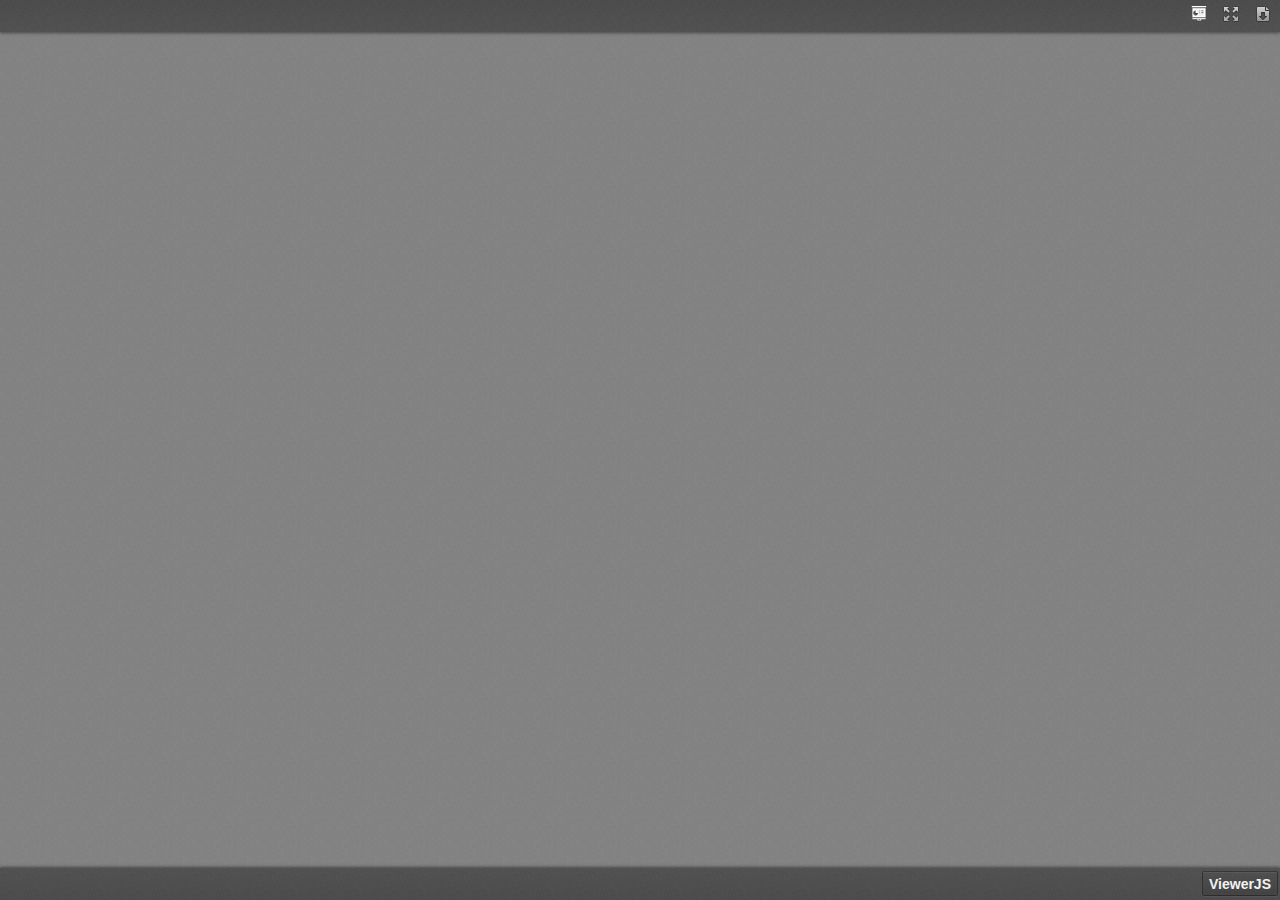
<file: js/ViewerJS/index.html>
<!DOCTYPE html>
<html dir="ltr" lang="en-US">
    <head>
        <meta http-equiv="Content-Type" content="text/html; charset=utf-8"/>

<!--
This is a generated file. DO NOT EDIT.

Copyright (C) 2012-2015 KO GmbH <copyright@kogmbh.com>

@licstart
This file is the compiled version of the ViewerJS module.

ViewerJS is free software: you can redistribute it and/or modify it
under the terms of the GNU Affero General Public License (GNU AGPL)
as published by the Free Software Foundation, either version 3 of
the License, or (at your option) any later version.

ViewerJS is distributed in the hope that it will be useful, but
WITHOUT ANY WARRANTY; without even the implied warranty of
MERCHANTABILITY or FITNESS FOR A PARTICULAR PURPOSE.  See the
GNU Affero General Public License for more details.

You should have received a copy of the GNU Affero General Public License
along with ViewerJS.  If not, see <http://www.gnu.org/licenses/>.
@licend

@source: http://viewerjs.org/
@source: http://github.com/kogmbh/ViewerJS
-->

        <title>ViewerJS</title>
        <!-- If you want to use custom CSS (@font-face rules, for example) you should uncomment
             the following reference and use a local.css file for that. See the example.local.css
             file for a sample.
        <link rel="stylesheet" type="text/css" href="local.css" media="screen"/>
        -->
        <meta name="viewport" content="width=device-width, initial-scale=1.0, user-scalable=no, minimum-scale=1.0, maximum-scale=1.0"/>
                <script type="text/javascript">
            ////<![CDATA[
var ODFViewerPlugin_css="@namespace cursor url(urn:webodf:names:cursor);.caret {opacity: 0 !important;}";function ODFViewerPlugin(){function b(b){var a=document.createElement("script");a.async=!1;a.src="./webodf.js";a.type="text/javascript";a.onload=function(){runtime.loadClass("gui.HyperlinkClickHandler");runtime.loadClass("odf.OdfCanvas");runtime.loadClass("ops.Session");runtime.loadClass("gui.CaretManager");runtime.loadClass("gui.HyperlinkTooltipView");runtime.loadClass("gui.SessionController");runtime.loadClass("gui.SvgSelectionView");runtime.loadClass("gui.SelectionViewManager");runtime.loadClass("gui.ShadowCursor");
runtime.loadClass("gui.SessionView");b()};document.head.appendChild(a);a=document.createElementNS(document.head.namespaceURI,"style");a.setAttribute("media","screen, print, handheld, projection");a.setAttribute("type","text/css");a.appendChild(document.createTextNode(ODFViewerPlugin_css));document.head.appendChild(a)}var r=this,f=null,x=null,s=null,k=null;this.initialize=function(q,a){b(function(){var e,c,b,q,l,z,u,v;x=document.getElementById("canvas");f=new odf.OdfCanvas(x);f.load(a);f.addListener("statereadychange",
function(){s=f.odfContainer().rootElement;k=f.odfContainer().getDocumentType(s);if("text"===k){f.enableAnnotations(!0,!1);e=new ops.Session(f);b=e.getOdtDocument();q=new gui.ShadowCursor(b);c=new gui.SessionController(e,"localuser",q,{});v=c.getEventManager();z=new gui.CaretManager(c,f.getViewport());l=new gui.SelectionViewManager(gui.SvgSelectionView);new gui.SessionView({caretAvatarsInitiallyVisible:!1},"localuser",e,c.getSessionConstraints(),z,l);l.registerCursor(q);u=new gui.HyperlinkTooltipView(f,
c.getHyperlinkClickHandler().getModifier);v.subscribe("mousemove",u.showTooltip);v.subscribe("mouseout",u.hideTooltip);var a=new ops.OpAddMember;a.init({memberid:"localuser",setProperties:{fillName:runtime.tr("Unknown Author"),color:"blue"}});e.enqueue([a]);c.insertLocalCursor()}r.onLoad()})})};this.isSlideshow=function(){return"presentation"===k};this.onLoad=function(){};this.fitToWidth=function(b){f.fitToWidth(b)};this.fitToHeight=function(b){f.fitToHeight(b)};this.fitToPage=function(b,a){f.fitToContainingElement(b,
a)};this.fitSmart=function(b){f.fitSmart(b)};this.getZoomLevel=function(){return f.getZoomLevel()};this.setZoomLevel=function(b){f.setZoomLevel(b)};this.getPages=function(){var b=Array.prototype.slice.call(s.getElementsByTagNameNS("urn:oasis:names:tc:opendocument:xmlns:drawing:1.0","page")),a=[],e,c;for(e=0;e<b.length;e+=1)c=[b[e].getAttribute("draw:name"),b[e]],a.push(c);return a};this.showPage=function(b){f.showPage(b)};this.getPluginName=function(){return"WebODF"};this.getPluginVersion=function(){return"undefined"!==
String(typeof webodf)?webodf.Version:"Unknown"};this.getPluginURL=function(){return"http://webodf.org"}};var PDFViewerPlugin_css=".page {margin: 7px auto 7px auto;position: relative;overflow: hidden;background-clip: content-box;background-color: white;box-shadow:         0px 0px 7px rgba(0, 0, 0, 0.75);-webkit-box-shadow: 0px 0px 7px rgba(0, 0, 0, 0.75);-moz-box-shadow:    0px 0px 7px rgba(0, 0, 0, 0.75);-ms-box-shadow:    0px 0px 7px rgba(0, 0, 0, 0.75);-o-box-shadow:    0px 0px 7px rgba(0, 0, 0, 0.75);}.textLayer {position: absolute;left: 0;top: 0;right: 0;bottom: 0;color: #000;font-family: sans-serif;overflow: hidden;}.textLayer > div {color: transparent;position: absolute;line-height: 1;white-space: pre;cursor: text;}::selection { background:rgba(0,0,255,0.3); }::-moz-selection { background:rgba(0,0,255,0.3); }";function PDFViewerPlugin(){function b(d,a){var b=document.createElement("script");b.async=!1;b.src=d;b.type="text/javascript";b.onload=a||b.onload;document.getElementsByTagName("head")[0].appendChild(b)}function r(d){var a;b("./compatibility.js",function(){b("./pdf.js");b("./ui_utils.js");b("./text_layer_builder.js");b("./pdfjsversion.js",d)});a=document.createElementNS(document.head.namespaceURI,"style");a.setAttribute("media","screen, print, handheld, projection");a.setAttribute("type","text/css");
a.appendChild(document.createTextNode(PDFViewerPlugin_css));document.head.appendChild(a)}function f(d){if("none"===d.style.display)return!1;var a=u.scrollTop,b=a+u.clientHeight,c=d.offsetTop;d=c+d.clientHeight;return c>=a&&c<b||d>=a&&d<b||c<a&&d>=b}function x(d,a,b){var e=c[d.pageIndex],f=e.getElementsByTagName("canvas")[0],h=e.getElementsByTagName("div")[0],k="scale("+g+", "+g+")";e.style.width=a+"px";e.style.height=b+"px";f.width=a;f.height=b;h.style.width=a+"px";h.style.height=b+"px";CustomStyle.setProp("transform",
h,k);CustomStyle.setProp("transformOrigin",h,"0% 0%");t[d.pageIndex]=t[d.pageIndex]===l.RUNNING?l.RUNNINGOUTDATED:l.BLANK}function s(d){var a,b;t[d.pageIndex]===l.BLANK&&(t[d.pageIndex]=l.RUNNING,a=c[d.pageIndex],b=B[d.pageIndex],a=a.getElementsByTagName("canvas")[0],d.render({canvasContext:a.getContext("2d"),textLayer:b,viewport:d.getViewport(g)}).promise.then(function(){t[d.pageIndex]===l.RUNNINGOUTDATED?(t[d.pageIndex]=l.BLANK,s(d)):t[d.pageIndex]=l.FINISHED}))}function k(){var d=!a.isSlideshow();
c.forEach(function(a){d&&(a.style.display="block");u.appendChild(a)});a.showPage(1);a.onLoad()}function q(d){var a,b,f,m,h,n;a=d.pageIndex+1;n=d.getViewport(g);h=document.createElement("div");h.id="pageContainer"+a;h.className="page";h.style.display="none";m=document.createElement("canvas");m.id="canvas"+a;b=document.createElement("div");b.className="textLayer";b.id="textLayer"+a;h.appendChild(m);h.appendChild(b);e[d.pageIndex]=d;c[d.pageIndex]=h;t[d.pageIndex]=l.BLANK;x(d,n.width,n.height);y<n.width&&
(y=n.width);w<n.height&&(w=n.height);n.width<n.height&&(p=!1);f=new TextLayerBuilder({textLayerDiv:b,viewport:n,pageIndex:a-1});d.getTextContent().then(function(a){f.setTextContent(a);f.render(z)});B[d.pageIndex]=f;E+=1;E===v.numPages&&k()}var a=this,e=[],c=[],B=[],t=[],l={BLANK:0,RUNNING:1,FINISHED:2,RUNNINGOUTDATED:3},z=200,u=null,v=null,p=!0,g=1,A=1,y=0,w=0,E=0;this.initialize=function(a,b){var c;r(function(){PDFJS.workerSrc="./pdf.worker.js";PDFJS.getDocument(b).then(function(b){v=b;u=a;for(c=
0;c<v.numPages;c+=1)v.getPage(c+1).then(q)})})};this.isSlideshow=function(){return p};this.onLoad=function(){};this.getPages=function(){return c};this.fitToWidth=function(d){y!==d&&(d/=y,a.setZoomLevel(d))};this.fitToHeight=function(d){w!==d&&(d/=w,a.setZoomLevel(d))};this.fitToPage=function(d,b){var c=d/y;b/w<c&&(c=b/w);a.setZoomLevel(c)};this.fitSmart=function(d,b){var c=d/y;b&&b/w<c&&(c=b/w);c=Math.min(1,c);a.setZoomLevel(c)};this.setZoomLevel=function(a){var b;if(g!==a)for(g=a,a=0;a<e.length;a+=
1)b=e[a].getViewport(g),x(e[a],b.width,b.height)};this.getZoomLevel=function(){return g};this.onScroll=function(){var a;for(a=0;a<c.length;a+=1)f(c[a])&&s(e[a])};this.getPageInView=function(){var b;if(a.isSlideshow())return A;for(b=0;b<c.length;b+=1)if(f(c[b]))return b+1};this.showPage=function(b){a.isSlideshow()?(c[A-1].style.display="none",A=b,s(e[b-1]),c[b-1].style.display="block"):(b=c[b-1],b.parentNode.scrollTop=b.offsetTop)};this.getPluginName=function(){return"PDF.js"};this.getPluginVersion=
function(){return"undefined"!==String(typeof pdfjs_version)?pdfjs_version:"From Source"};this.getPluginURL=function(){return"https://github.com/mozilla/pdf.js/"}};var ViewerJS_version="0.5.8";var viewer_css="* {padding: 0;margin: 0;}html > body {font-family: sans-serif;overflow: hidden;}.titlebar > span,.toolbarLabel,input,button,select {font: message-box;}#titlebar {position: absolute;z-index: 2;top: 0px;left: 0px;height: 32px;width: 100%;overflow: hidden;-webkit-box-shadow: 0px 1px 3px rgba(50, 50, 50, 0.75);-moz-box-shadow:    0px 1px 3px rgba(50, 50, 50, 0.75);box-shadow:         0px 1px 3px rgba(50, 50, 50, 0.75);background-image: url(images/texture.png), linear-gradient(rgba(69, 69, 69, .95), rgba(82, 82, 82, .99));background-image: url(images/texture.png), -webkit-linear-gradient(rgba(69, 69, 69, .95), rgba(82, 82, 82, .99));background-image: url(images/texture.png), -moz-linear-gradient(rgba(69, 69, 69, .95), rgba(82, 82, 82, .99));background-image: url(images/texture.png), -ms-linear-gradient(rgba(69, 69, 69, .95), rgba(82, 82, 82, .99));background-image: url(images/texture.png), -o-linear-gradient(rgba(69, 69, 69, .95), rgba(82, 82, 82, .99));}#titlebar a, #aboutDialog a, #titlebar a:visited, #aboutDialog a:visited {color: #ccc;}#documentName {margin-right: 10px;margin-left: 10px;margin-top: 8px;color: #F2F2F2;line-height: 14px;font-family: sans-serif;}#documentName {font-size: 14px;}#toolbarContainer {position: absolute;z-index: 2;bottom: 0px;left: 0px;height: 32px;width: 100%;overflow: hidden;-webkit-box-shadow: 0px -1px 3px rgba(50, 50, 50, 0.75);-moz-box-shadow:    0px -1px 3px rgba(50, 50, 50, 0.75);box-shadow:         0px -1px 3px rgba(50, 50, 50, 0.75);background-image: url(images/texture.png), linear-gradient(rgba(82, 82, 82, .99), rgba(69, 69, 69, .95));background-image: url(images/texture.png), -webkit-linear-gradient(rgba(82, 82, 82, .99), rgba(69, 69, 69, .95));background-image: url(images/texture.png), -moz-linear-gradient(rgba(82, 82, 82, .99), rgba(69, 69, 69, .95));background-image: url(images/texture.png), -ms-linear-gradient(rgba(82, 82, 82, .99), rgba(69, 69, 69, .95));background-image: url(images/texture.png), -o-linear-gradient(rgba(82, 82, 82, .99), rgba(69, 69, 69, .95));}#toolbar {position: relative;}#toolbarMiddleContainer, #toolbarLeft {visibility: hidden;}html[dir='ltr'] #toolbarLeft {margin-left: -1px;}html[dir='rtl'] #toolbarRight,html[dir='rtl'] #titlebarRight {margin-left: -1px;}html[dir='ltr'] #toolbarLeft,html[dir='rtl'] #toolbarRight,html[dir='rtl'] #titlebarRight {position: absolute;top: 0;left: 0;}html[dir='rtl'] #toolbarLeft,html[dir='ltr'] #toolbarRight,html[dir='ltr'] #titlebarRight {position: absolute;top: 0;right: 0;}html[dir='ltr'] #toolbarLeft > *,html[dir='ltr'] #toolbarMiddle > *,html[dir='ltr'] #toolbarRight > *,html[dir='ltr'] #titlebarRight > * {float: left;}html[dir='rtl'] #toolbarLeft > *,html[dir='rtl'] #toolbarMiddle > *,html[dir='rtl'] #toolbarRight > *,html[dir='rtl'] #titlebarRight > * {float: right;}html[dir='ltr'] .outerCenter {float: right;position: relative;right: 50%;}html[dir='rtl'] .outerCenter {float: left;position: relative;left: 50%;}html[dir='ltr'] .innerCenter {float: right;position: relative;right: -50%;}html[dir='rtl'] .innerCenter {float: left;position: relative;left: -50%;}html[dir='ltr'] .splitToolbarButton {margin: 3px 2px 4px 0;display: inline-block;}html[dir='rtl'] .splitToolbarButton {margin: 3px 0 4px 2px;display: inline-block;}html[dir='ltr'] .splitToolbarButton > .toolbarButton {border-radius: 0;float: left;}html[dir='rtl'] .splitToolbarButton > .toolbarButton {border-radius: 0;float: right;}.splitToolbarButton.toggled .toolbarButton {margin: 0;}.toolbarButton {border: 0 none;background-color: rgba(0, 0, 0, 0);min-width: 32px;height: 25px;border-radius: 2px;background-image: none;}html[dir='ltr'] .toolbarButton,html[dir='ltr'] .dropdownToolbarButton {margin: 3px 2px 4px 0;}html[dir='rtl'] .toolbarButton,html[dir='rtl'] .dropdownToolbarButton {margin: 3px 0 4px 2px;}.toolbarButton:hover,.toolbarButton:focus,.dropdownToolbarButton {background-color: hsla(0,0%,0%,.12);background-image: linear-gradient(hsla(0,0%,100%,.05), hsla(0,0%,100%,0));background-image: -webkit-linear-gradient(hsla(0,0%,100%,.05), hsla(0,0%,100%,0));background-image: -moz-linear-gradient(hsla(0,0%,100%,.05), hsla(0,0%,100%,0));background-image: -ms-linear-gradient(hsla(0,0%,100%,.05), hsla(0,0%,100%,0));background-image: -o-linear-gradient(hsla(0,0%,100%,.05), hsla(0,0%,100%,0));background-clip: padding-box;border: 1px solid hsla(0,0%,0%,.35);border-color: hsla(0,0%,0%,.32) hsla(0,0%,0%,.38) hsla(0,0%,0%,.42);box-shadow: 0 1px 0 hsla(0,0%,100%,.05) inset,0 0 1px hsla(0,0%,100%,.15) inset,0 1px 0 hsla(0,0%,100%,.05);}.toolbarButton:hover:active,.dropdownToolbarButton:hover:active {background-color: hsla(0,0%,0%,.2);background-image: linear-gradient(hsla(0,0%,100%,.05), hsla(0,0%,100%,0));background-image: -webkit-linear-gradient(hsla(0,0%,100%,.05), hsla(0,0%,100%,0));background-image: -moz-linear-gradient(hsla(0,0%,100%,.05), hsla(0,0%,100%,0));background-image: -ms-linear-gradient(hsla(0,0%,100%,.05), hsla(0,0%,100%,0));background-image: -o-linear-gradient(hsla(0,0%,100%,.05), hsla(0,0%,100%,0));border-color: hsla(0,0%,0%,.35) hsla(0,0%,0%,.4) hsla(0,0%,0%,.45);box-shadow: 0 1px 1px hsla(0,0%,0%,.1) inset,0 0 1px hsla(0,0%,0%,.2) inset,0 1px 0 hsla(0,0%,100%,.05);}.splitToolbarButton:hover > .toolbarButton,.splitToolbarButton:focus > .toolbarButton,.splitToolbarButton.toggled > .toolbarButton,.toolbarButton.textButton {background-color: hsla(0,0%,0%,.12);background-image: -webkit-linear-gradient(hsla(0,0%,100%,.05), hsla(0,0%,100%,0));background-image: -moz-linear-gradient(hsla(0,0%,100%,.05), hsla(0,0%,100%,0));background-image: -ms-linear-gradient(hsla(0,0%,100%,.05), hsla(0,0%,100%,0));background-image: -o-linear-gradient(hsla(0,0%,100%,.05), hsla(0,0%,100%,0));background-image: linear-gradient(hsla(0,0%,100%,.05), hsla(0,0%,100%,0));background-clip: padding-box;border: 1px solid hsla(0,0%,0%,.35);border-color: hsla(0,0%,0%,.32) hsla(0,0%,0%,.38) hsla(0,0%,0%,.42);box-shadow: 0 1px 0 hsla(0,0%,100%,.05) inset,0 0 1px hsla(0,0%,100%,.15) inset,0 1px 0 hsla(0,0%,100%,.05);-webkit-transition-property: background-color, border-color, box-shadow;-webkit-transition-duration: 150ms;-webkit-transition-timing-function: ease;-moz-transition-property: background-color, border-color, box-shadow;-moz-transition-duration: 150ms;-moz-transition-timing-function: ease;-ms-transition-property: background-color, border-color, box-shadow;-ms-transition-duration: 150ms;-ms-transition-timing-function: ease;-o-transition-property: background-color, border-color, box-shadow;-o-transition-duration: 150ms;-o-transition-timing-function: ease;transition-property: background-color, border-color, box-shadow;transition-duration: 150ms;transition-timing-function: ease;}.splitToolbarButton > .toolbarButton:hover,.splitToolbarButton > .toolbarButton:focus,.dropdownToolbarButton:hover,.toolbarButton.textButton:hover,.toolbarButton.textButton:focus {background-color: hsla(0,0%,0%,.2);box-shadow: 0 1px 0 hsla(0,0%,100%,.05) inset,0 0 1px hsla(0,0%,100%,.15) inset,0 0 1px hsla(0,0%,0%,.05);z-index: 199;}.splitToolbarButton:hover > .toolbarButton,.splitToolbarButton:focus > .toolbarButton,.splitToolbarButton.toggled > .toolbarButton,.toolbarButton.textButton {background-color: hsla(0,0%,0%,.12);background-image: -webkit-linear-gradient(hsla(0,0%,100%,.05), hsla(0,0%,100%,0));background-image: -moz-linear-gradient(hsla(0,0%,100%,.05), hsla(0,0%,100%,0));background-image: -ms-linear-gradient(hsla(0,0%,100%,.05), hsla(0,0%,100%,0));background-image: -o-linear-gradient(hsla(0,0%,100%,.05), hsla(0,0%,100%,0));background-image: linear-gradient(hsla(0,0%,100%,.05), hsla(0,0%,100%,0));background-clip: padding-box;border: 1px solid hsla(0,0%,0%,.35);border-color: hsla(0,0%,0%,.32) hsla(0,0%,0%,.38) hsla(0,0%,0%,.42);box-shadow: 0 1px 0 hsla(0,0%,100%,.05) inset,0 0 1px hsla(0,0%,100%,.15) inset,0 1px 0 hsla(0,0%,100%,.05);-webkit-transition-property: background-color, border-color, box-shadow;-webkit-transition-duration: 150ms;-webkit-transition-timing-function: ease;-moz-transition-property: background-color, border-color, box-shadow;-moz-transition-duration: 150ms;-moz-transition-timing-function: ease;-ms-transition-property: background-color, border-color, box-shadow;-ms-transition-duration: 150ms;-ms-transition-timing-function: ease;-o-transition-property: background-color, border-color, box-shadow;-o-transition-duration: 150ms;-o-transition-timing-function: ease;transition-property: background-color, border-color, box-shadow;transition-duration: 150ms;transition-timing-function: ease;}.splitToolbarButton > .toolbarButton:hover,.splitToolbarButton > .toolbarButton:focus,.dropdownToolbarButton:hover,.toolbarButton.textButton:hover,.toolbarButton.textButton:focus {background-color: hsla(0,0%,0%,.2);box-shadow: 0 1px 0 hsla(0,0%,100%,.05) inset,0 0 1px hsla(0,0%,100%,.15) inset,0 0 1px hsla(0,0%,0%,.05);z-index: 199;}.dropdownToolbarButton {border: 1px solid #333 !important;}.toolbarButton,.dropdownToolbarButton {min-width: 16px;padding: 2px 6px 2px;border: 1px solid transparent;border-radius: 2px;color: hsl(0,0%,95%);font-size: 12px;line-height: 14px;-webkit-user-select:none;-moz-user-select:none;-ms-user-select:none;cursor: default;-webkit-transition-property: background-color, border-color, box-shadow;-webkit-transition-duration: 150ms;-webkit-transition-timing-function: ease;-moz-transition-property: background-color, border-color, box-shadow;-moz-transition-duration: 150ms;-moz-transition-timing-function: ease;-ms-transition-property: background-color, border-color, box-shadow;-ms-transition-duration: 150ms;-ms-transition-timing-function: ease;-o-transition-property: background-color, border-color, box-shadow;-o-transition-duration: 150ms;-o-transition-timing-function: ease;transition-property: background-color, border-color, box-shadow;transition-duration: 150ms;transition-timing-function: ease;}html[dir='ltr'] .toolbarButton,html[dir='ltr'] .dropdownToolbarButton {margin: 3px 2px 4px 0;}html[dir='rtl'] .toolbarButton,html[dir='rtl'] .dropdownToolbarButton {margin: 3px 0 4px 2px;}.splitToolbarButton:hover > .splitToolbarButtonSeparator,.splitToolbarButton.toggled > .splitToolbarButtonSeparator {padding: 12px 0;margin: 0;box-shadow: 0 0 0 1px hsla(0,0%,100%,.03);-webkit-transition-property: padding;-webkit-transition-duration: 10ms;-webkit-transition-timing-function: ease;-moz-transition-property: padding;-moz-transition-duration: 10ms;-moz-transition-timing-function: ease;-ms-transition-property: padding;-ms-transition-duration: 10ms;-ms-transition-timing-function: ease;-o-transition-property: padding;-o-transition-duration: 10ms;-o-transition-timing-function: ease;transition-property: padding;transition-duration: 10ms;transition-timing-function: ease;}.toolbarButton.toggled:hover:active,.splitToolbarButton > .toolbarButton:hover:active {background-color: hsla(0,0%,0%,.4);border-color: hsla(0,0%,0%,.4) hsla(0,0%,0%,.5) hsla(0,0%,0%,.55);box-shadow: 0 1px 1px hsla(0,0%,0%,.2) inset,0 0 1px hsla(0,0%,0%,.3) inset,0 1px 0 hsla(0,0%,100%,.05);}html[dir='ltr'] .splitToolbarButton > .toolbarButton:first-child,html[dir='rtl'] .splitToolbarButton > .toolbarButton:last-child {position: relative;margin: 0;margin-left: 4px;margin-right: -1px;border-top-left-radius: 2px;border-bottom-left-radius: 2px;border-right-color: transparent;}html[dir='ltr'] .splitToolbarButton > .toolbarButton:last-child,html[dir='rtl'] .splitToolbarButton > .toolbarButton:first-child {position: relative;margin: 0;margin-left: -1px;border-top-right-radius: 2px;border-bottom-right-radius: 2px;border-left-color: transparent;}.splitToolbarButtonSeparator {padding: 8px 0;width: 1px;background-color: hsla(0,0%,00%,.5);z-index: 99;box-shadow: 0 0 0 1px hsla(0,0%,100%,.08);display: inline-block;margin: 5px 0;}html[dir='ltr'] .splitToolbarButtonSeparator {float:left;}html[dir='rtl'] .splitToolbarButtonSeparator {float:right;}.dropdownToolbarButton {min-width: 120px;max-width: 120px;padding: 4px 2px 4px;overflow: hidden;background: url(images/toolbarButton-menuArrows.png) no-repeat;}.dropdownToolbarButton > select {-webkit-appearance: none;-moz-appearance: none;min-width: 140px;font-size: 12px;color: hsl(0,0%,95%);margin:0;padding:0;border:none;background: rgba(0,0,0,0);}.dropdownToolbarButton > select > option {background: hsl(0,0%,24%);}#pageWidthOption {border-bottom: 1px rgba(255, 255, 255, .5) solid;}html[dir='ltr'] .dropdownToolbarButton {background-position: 95%;}html[dir='rtl'] .dropdownToolbarButton {background-position: 5%;}.toolbarButton.fullscreen::before {display: inline-block;content: url(images/toolbarButton-fullscreen.png);}.toolbarButton.presentation::before {display: inline-block;content: url(images/toolbarButton-presentation.png);}.toolbarButton.download::before {display: inline-block;content: url(images/toolbarButton-download.png);}.toolbarButton.about {color: #F2F2F2;font-size: 14px;font-weight: bold;line-height: 14px;font-family: sans-serif;}.toolbarButton.about::before {display: inline-block;}.toolbarButton.zoomOut::before {display: inline-block;content: url(images/toolbarButton-zoomOut.png);}.toolbarButton.zoomIn::before {display: inline-block;content: url(images/toolbarButton-zoomIn.png);}.toolbarButton.pageUp::before {display: inline-block;content: url(images/toolbarButton-pageUp.png);}.toolbarButton.pageDown::before {display: inline-block;content: url(images/toolbarButton-pageDown.png);}.toolbarField.pageNumber {min-width: 16px;text-align: right;width: 40px;}.toolbarField {padding: 3px 6px;margin: 4px 0 4px 0;border: 1px solid transparent;border-radius: 2px;background-color: hsla(0,0%,100%,.09);background-image: -moz-linear-gradient(hsla(0,0%,100%,.05), hsla(0,0%,100%,0));background-clip: padding-box;border: 1px solid hsla(0,0%,0%,.35);border-color: hsla(0,0%,0%,.32) hsla(0,0%,0%,.38) hsla(0,0%,0%,.42);box-shadow: 0 1px 0 hsla(0,0%,0%,.05) inset,0 1px 0 hsla(0,0%,100%,.05);color: hsl(0,0%,95%);font-size: 12px;line-height: 14px;outline-style: none;-moz-transition-property: background-color, border-color, box-shadow;-moz-transition-duration: 150ms;-moz-transition-timing-function: ease;}.toolbarField.pageNumber::-webkit-inner-spin-button,.toolbarField.pageNumber::-webkit-outer-spin-button {-webkit-appearance: none;margin: 0;}.toolbarField:hover {background-color: hsla(0,0%,100%,.11);border-color: hsla(0,0%,0%,.4) hsla(0,0%,0%,.43) hsla(0,0%,0%,.45);}.toolbarField:focus {background-color: hsla(0,0%,100%,.15);border-color: hsla(204,100%,65%,.8) hsla(204,100%,65%,.85) hsla(204,100%,65%,.9);}.toolbarLabel {min-width: 16px;padding: 3px 6px 3px 2px;margin: 4px 2px 4px 0;border: 1px solid transparent;border-radius: 2px;color: hsl(0,0%,85%);font-size: 12px;line-height: 14px;text-align: left;-webkit-user-select:none;-moz-user-select:none;cursor: default;}#canvasContainer {overflow: auto;padding-top: 6px;padding-bottom: 6px;position: absolute;top: 32px;right: 0;bottom: 32px;left: 0;text-align: center;background-color: #888;background-image: url(images/texture.png);}#canvasContainer.slideshow {padding: 0;overflow: hidden;}#canvasContainer.slideshow > * {margin: auto;position: absolute;top: 0;left: 0;right: 0;bottom: 0;}.presentationMode {top: 0 !important;bottom: 0 !important;background-color: black !important;cursor: default !important;}#canvas {box-shadow:         0px 0px 7px rgba(0, 0, 0, 0.75);-webkit-box-shadow: 0px 0px 7px rgba(0, 0, 0, 0.75);-moz-box-shadow:    0px 0px 7px rgba(0, 0, 0, 0.75);-ms-box-shadow:    0px 0px 7px rgba(0, 0, 0, 0.75);-o-box-shadow:    0px 0px 7px rgba(0, 0, 0, 0.75);overflow: hidden;}#sliderContainer {visibility: hidden;}#overlayNavigator {position: absolute;width: 100%;height: 0;top: calc(50% - 50px);background-color: rgba(0, 0, 0, 0);z-index: 3;opacity: 0;-webkit-transition: opacity 1s ease-out;-moz-transition: opacity 1s ease-out;transition: opacity 1s ease-out;}#previousPage {float: left;margin-left: 10px;border-top: 50px solid transparent;border-bottom: 50px solid transparent;border-right: 50px solid black;opacity: 0.5;}#nextPage {float: right;margin-right: 10px;border-top: 50px solid transparent;border-bottom: 50px solid transparent;border-left: 50px solid black;opacity: 0.5;}#previousPage:active {opacity: 0.8;}#nextPage:active {opacity: 0.8;}#overlayCloseButton {position: absolute;top: 10px;right: 10px;z-index: 3;font-size: 35px;color: white;background-color: black;opacity: 0.5;width: 40px;height: 40px;-webkit-border-radius: 20px;-moz-border-radius: 20px;border-radius: 20px;text-align: center;cursor: pointer;display: none;}#overlayCloseButton:active {background-color: red;}#aboutDialogCentererTable {display: table;width:100%;height:100%;}#aboutDialogCentererCell {vertical-align: middle;text-align:center;display: table-cell;}#aboutDialog {width: 280px;background-color: #666;color: white;text-align: center;border-radius: 2px;box-shadow: 0px 1px 6px black;padding: 5px;font-style: sans-serif;display: inline-block;}#aboutDialog h1 {font-size: 25pt;}#aboutDialog p {font-size: 10pt;}#aboutDialog > * {margin: 10px;}#dialogOverlay {position: absolute;left: 0px;top: 0px;width:100%;height:100%;z-index: 3;background-color: rgba(0,0,0,.5);overflow: auto;display: none;}#blanked {display: none;cursor: none;position: absolute;left: 0px;top: 0px;width:100%;height:100%;z-index: 3;}";var viewerTouch_css="#canvasContainer {top: 0;bottom: 0;}#overlayNavigator {height: 100px;pointer-events: none;}#nextPage, #previousPage {pointer-events: all;}#titlebar, #toolbarContainer {background-color: rgba(0, 0, 0, 0.6);background-image: none;-webkit-transition: all 0.5s;-moz-transition: all 0.5s;transition: all 0.5s;}#titlebar {top: -32px;}#titlebar.viewer-touched {top: 0px;}#toolbarContainer {bottom: -32px;}#toolbarContainer.viewer-touched {bottom: 0px;}.viewer-touched {display: block;opacity: 1 !important;}#next, #previous {display: none;}";function Viewer(b,r){function f(){var a,c,d,e,g,f;f="undefined"!==String(typeof ViewerJS_version)?ViewerJS_version:"From Source";b&&(d=b.getPluginName(),e=b.getPluginVersion(),g=b.getPluginURL());a=document.createElement("div");a.id="aboutDialogCentererTable";c=document.createElement("div");c.id="aboutDialogCentererCell";I=document.createElement("div");I.id="aboutDialog";I.innerHTML='<h1>ViewerJS</h1><p>Open Source document viewer for webpages, built with HTML and JavaScript.</p><p>Learn more and get your own copy on the <a href="http://viewerjs.org/" target="_blank">ViewerJS website</a>.</p>'+
(b?'<p>Using the <a href = "'+g+'" target="_blank">'+d+'</a> (<span id = "pluginVersion">'+e+"</span>) plugin to show you this document.</p>":"")+"<p>Version "+f+'</p><p>Supported by <a href="https://nlnet.nl" target="_blank"><br><img src="images/nlnet.png" width="160" height="60" alt="NLnet Foundation"></a></p><p>Made by <a href="http://kogmbh.com" target="_blank"><br><img src="images/kogmbh.png" width="172" height="40" alt="KO GmbH"></a></p><button id = "aboutDialogCloseButton" class = "toolbarButton textButton">Close</button>';
K.appendChild(a);a.appendChild(c);c.appendChild(I);a=document.createElement("button");a.id="about";a.className="toolbarButton textButton about";a.title="About";a.innerHTML="ViewerJS";Q.appendChild(a);a.addEventListener("click",function(){K.style.display="block"});document.getElementById("aboutDialogCloseButton").addEventListener("click",function(){K.style.display="none"})}function x(a){var b=R.options,c,d=!1,e;for(e=0;e<b.length;e+=1)c=b[e],c.value!==a?c.selected=!1:d=c.selected=!0;return d}function s(a,
b){if(a!==g.getZoomLevel()){g.setZoomLevel(a);var c=document.createEvent("UIEvents");c.initUIEvent("scalechange",!1,!1,window,0);c.scale=a;c.resetAutoSettings=b;window.dispatchEvent(c)}}function k(){var a;if(b.onScroll)b.onScroll();b.getPageInView&&(a=b.getPageInView())&&(F=a,document.getElementById("pageNumber").value=a)}function q(a){window.clearTimeout(M);M=window.setTimeout(function(){k()},a)}function a(a,c){var d,e;if(d="custom"===a?parseFloat(document.getElementById("customScaleOption").textContent)/
100:parseFloat(a))s(d,!0);else{d=h.clientWidth-A;e=h.clientHeight-A;switch(a){case "page-actual":s(1,c);break;case "page-width":b.fitToWidth(d);break;case "page-height":b.fitToHeight(e);break;case "page-fit":b.fitToPage(d,e);break;case "auto":b.isSlideshow()?b.fitToPage(d+A,e+A):b.fitSmart(d)}x(a)}q(300)}function e(a){var b;return-1!==["auto","page-actual","page-width"].indexOf(a)?a:(b=parseFloat(a))&&y<=b&&b<=w?a:E}function c(a){a=parseInt(a,10);return isNaN(a)?1:a}function B(){D=!D;d&&!D&&g.togglePresentationMode()}
function t(){if(d||b.isSlideshow())n.className="viewer-touched",window.clearTimeout(N),N=window.setTimeout(function(){n.className=""},5E3)}function l(){C.classList.add("viewer-touched");G.classList.add("viewer-touched");window.clearTimeout(O);O=window.setTimeout(function(){z()},5E3)}function z(){C.classList.remove("viewer-touched");G.classList.remove("viewer-touched")}function u(){C.classList.contains("viewer-touched")?z():l()}function v(a){blanked.style.display="block";blanked.style.backgroundColor=
a;z()}function p(a,b){var c=document.getElementById(a);c.addEventListener("click",function(){b();c.blur()})}var g=this,A=40,y=0.25,w=4,E="auto",d=!1,D=!1,L=!1,J,m=document.getElementById("viewer"),h=document.getElementById("canvasContainer"),n=document.getElementById("overlayNavigator"),C=document.getElementById("titlebar"),G=document.getElementById("toolbarContainer"),P=document.getElementById("toolbarLeft"),S=document.getElementById("toolbarMiddleContainer"),R=document.getElementById("scaleSelect"),
K=document.getElementById("dialogOverlay"),Q=document.getElementById("toolbarRight"),I,H=[],F,M,N,O;this.initialize=function(){var d;d=e(r.zoom);J=r.documentUrl;document.title=r.title;var f=document.getElementById("documentName");f.innerHTML="";f.appendChild(f.ownerDocument.createTextNode(r.title));b.onLoad=function(){document.getElementById("pluginVersion").innerHTML=b.getPluginVersion();b.isSlideshow()?(h.classList.add("slideshow"),P.style.visibility="visible"):(S.style.visibility="visible",b.getPageInView&&
(P.style.visibility="visible"));L=!0;H=b.getPages();document.getElementById("numPages").innerHTML="of "+H.length;g.showPage(c(r.startpage));a(d);h.onscroll=k;q()};b.initialize(h,J)};this.showPage=function(a){0>=a?a=1:a>H.length&&(a=H.length);b.showPage(a);F=a;document.getElementById("pageNumber").value=F};this.showNextPage=function(){g.showPage(F+1)};this.showPreviousPage=function(){g.showPage(F-1)};this.download=function(){var a=J.split("#")[0];window.open(a+"#viewer.action=download","_parent")};
this.toggleFullScreen=function(){D?document.exitFullscreen?document.exitFullscreen():document.cancelFullScreen?document.cancelFullScreen():document.mozCancelFullScreen?document.mozCancelFullScreen():document.webkitExitFullscreen?document.webkitExitFullscreen():document.webkitCancelFullScreen?document.webkitCancelFullScreen():document.msExitFullscreen&&document.msExitFullscreen():m.requestFullscreen?m.requestFullscreen():m.mozRequestFullScreen?m.mozRequestFullScreen():m.webkitRequestFullscreen?m.webkitRequestFullscreen():
m.webkitRequestFullScreen?m.webkitRequestFullScreen(Element.ALLOW_KEYBOARD_INPUT):m.msRequestFullscreen&&m.msRequestFullscreen()};this.togglePresentationMode=function(){var b=document.getElementById("overlayCloseButton");d?("block"===blanked.style.display&&(blanked.style.display="none",u()),C.style.display=G.style.display="block",b.style.display="none",h.classList.remove("presentationMode"),h.onmouseup=function(){},h.oncontextmenu=function(){},h.onmousedown=function(){},a("auto")):(C.style.display=
G.style.display="none",b.style.display="block",h.classList.add("presentationMode"),h.onmousedown=function(a){a.preventDefault()},h.oncontextmenu=function(a){a.preventDefault()},h.onmouseup=function(a){a.preventDefault();1===a.which?g.showNextPage():g.showPreviousPage()},a("page-fit"));d=!d};this.getZoomLevel=function(){return b.getZoomLevel()};this.setZoomLevel=function(a){b.setZoomLevel(a)};this.zoomOut=function(){var b=(g.getZoomLevel()/1.1).toFixed(2),b=Math.max(y,b);a(b,!0)};this.zoomIn=function(){var b=
(1.1*g.getZoomLevel()).toFixed(2),b=Math.min(w,b);a(b,!0)};(function(){f();b&&(g.initialize(),document.exitFullscreen||document.cancelFullScreen||document.mozCancelFullScreen||document.webkitExitFullscreen||document.webkitCancelFullScreen||document.msExitFullscreen||(document.getElementById("fullscreen").style.visibility="hidden",document.getElementById("presentation").style.visibility="hidden"),p("overlayCloseButton",g.toggleFullScreen),p("fullscreen",g.toggleFullScreen),p("presentation",function(){D||
g.toggleFullScreen();g.togglePresentationMode()}),document.addEventListener("fullscreenchange",B),document.addEventListener("webkitfullscreenchange",B),document.addEventListener("mozfullscreenchange",B),document.addEventListener("MSFullscreenChange",B),p("download",g.download),p("zoomOut",g.zoomOut),p("zoomIn",g.zoomIn),p("previous",g.showPreviousPage),p("next",g.showNextPage),p("previousPage",g.showPreviousPage),p("nextPage",g.showNextPage),document.getElementById("pageNumber").addEventListener("change",
function(){g.showPage(this.value)}),document.getElementById("scaleSelect").addEventListener("change",function(){a(this.value)}),h.addEventListener("click",t),n.addEventListener("click",t),h.addEventListener("click",u),C.addEventListener("click",l),G.addEventListener("click",l),window.addEventListener("scalechange",function(a){var b=document.getElementById("customScaleOption"),c=x(String(a.scale));b.selected=!1;c||(b.textContent=Math.round(1E4*a.scale)/100+"%",b.selected=!0)},!0),window.addEventListener("resize",
function(b){L&&(document.getElementById("pageWidthOption").selected||document.getElementById("pageAutoOption").selected)&&a(document.getElementById("scaleSelect").value);t()}),window.addEventListener("keydown",function(a){var b=a.keyCode;a=a.shiftKey;if("block"===blanked.style.display)switch(b){case 16:case 17:case 18:case 91:case 93:case 224:case 225:break;default:blanked.style.display="none",u()}else switch(b){case 8:case 33:case 37:case 38:case 80:g.showPreviousPage();break;case 13:case 34:case 39:case 40:case 78:g.showNextPage();
break;case 32:a?g.showPreviousPage():g.showNextPage();break;case 66:case 190:d&&v("#000");break;case 87:case 188:d&&v("#FFF");break;case 36:g.showPage(1);break;case 35:g.showPage(H.length)}}))})()};(function(){function b(a,b){var c=new XMLHttpRequest;c.onreadystatechange=function(){var a,f;4===c.readyState&&((200<=c.status&&300>c.status||0===c.status)&&(a=c.getResponseHeader("content-type"))&&q.some(function(b){return b.supportsMimetype(a)?(f=b,console.log("Found plugin by mimetype and xhr head: "+a),!0):!1}),b(f))};c.open("HEAD",a,!0);c.send()}function r(a){var b;q.some(function(c){return c.supportsFileExtension(a)?(b=c,!0):!1});return b}function f(a){var b=r(a);b&&console.log("Found plugin by parameter type: "+
a);return b}function x(a){a=a.split("?")[0].split(".").pop();var b=r(a);b&&console.log("Found plugin by file extension from path: "+a);return b}function s(a){var b={};(a.search||"?").substr(1).split("&").forEach(function(a){a&&(a=a.split("=",2),b[decodeURIComponent(a[0])]=decodeURIComponent(a[1]))});return b}var k,q=[function(){var a="application/vnd.oasis.opendocument.text application/vnd.oasis.opendocument.text-flat-xml application/vnd.oasis.opendocument.text-template application/vnd.oasis.opendocument.presentation application/vnd.oasis.opendocument.presentation-flat-xml application/vnd.oasis.opendocument.presentation-template application/vnd.oasis.opendocument.spreadsheet application/vnd.oasis.opendocument.spreadsheet-flat-xml application/vnd.oasis.opendocument.spreadsheet-template".split(" "),
b="odt fodt ott odp fodp otp ods fods ots".split(" ");return{supportsMimetype:function(b){return-1!==a.indexOf(b)},supportsFileExtension:function(a){return-1!==b.indexOf(a)},path:"./ODFViewerPlugin",getClass:function(){return ODFViewerPlugin}}}(),{supportsMimetype:function(a){return"application/pdf"===a},supportsFileExtension:function(a){return"pdf"===a},path:"./PDFViewerPlugin",getClass:function(){return PDFViewerPlugin}}];window.onload=function(){var a=document.location.hash.substring(1),e=s(document.location),
c;a?(e.title||(e.title=a.replace(/^.*[\\\/]/,"")),e.documentUrl=a,b(a,function(b){b||(b=e.type?f(e.type):x(a));b?"undefined"!==String(typeof loadPlugin)?loadPlugin(b.path,function(){c=b.getClass();new Viewer(new c,e)}):(c=b.getClass(),new Viewer(new c,e)):new Viewer})):new Viewer};k=document.createElementNS(document.head.namespaceURI,"style");k.setAttribute("media","screen");k.setAttribute("type","text/css");k.appendChild(document.createTextNode(viewer_css));document.head.appendChild(k);k=document.createElementNS(document.head.namespaceURI,
"style");k.setAttribute("media","only screen and (max-device-width: 800px) and (max-device-height: 800px)");k.setAttribute("type","text/css");k.setAttribute("viewerTouch","1");k.appendChild(document.createTextNode(viewerTouch_css));document.head.appendChild(k)})();

//]]>
        </script>
    </head>

    <body>
        <div id = "viewer">
            <div id = "titlebar">
                <div id = "documentName"></div>
                <div id = "titlebarRight">
                    <button id = "presentation" class = "toolbarButton presentation" title = "Presentation"></button>
                    <button id = "fullscreen" class = "toolbarButton fullscreen" title = "Fullscreen"></button>
                    <button id = "download" class = "toolbarButton download" title = "Download"></button>
                </div>
           </div>
            <div id = "toolbarContainer">
                <div id = "toolbar">
                    <div id = "toolbarLeft">
                        <div id = "navButtons" class = "splitToolbarButton">
                            <button id = "previous" class = "toolbarButton pageUp" title = "Previous Page"></button>
                            <div class="splitToolbarButtonSeparator"></div>
                            <button id = "next" class = "toolbarButton pageDown" title = "Next Page"></button>
                        </div>
                        <label id = "pageNumberLabel" class = "toolbarLabel" for = "pageNumber">Page:</label>
                        <input type = "number" id = "pageNumber" class = "toolbarField pageNumber"/>
                        <span id = "numPages" class = "toolbarLabel"></span>
                    </div>
                    <div id = "toolbarMiddleContainer" class = "outerCenter">
                        <div id = "toolbarMiddle" class = "innerCenter">
                            <div id = 'zoomButtons' class = "splitToolbarButton">
                                <button id = "zoomOut" class = "toolbarButton zoomOut" title = "Zoom Out"></button>
                                <div class="splitToolbarButtonSeparator"></div>
                                <button id = "zoomIn" class = "toolbarButton zoomIn" title = "Zoom In"></button>
                            </div>
                            <span id="scaleSelectContainer" class="dropdownToolbarButton">
                                <select id="scaleSelect" title="Zoom" oncontextmenu="return false;">
                                    <option id="pageAutoOption" value="auto" selected>Automatic</option>
                                    <option id="pageActualOption" value="page-actual">Actual Size</option>
                                    <option id="pageWidthOption" value="page-width">Full Width</option>
                                    <option id="customScaleOption" value="custom"> </option>
                                    <option value="0.5">50%</option>
                                    <option value="0.75">75%</option>
                                    <option value="1">100%</option>
                                    <option value="1.25">125%</option>
                                    <option value="1.5">150%</option>
                                    <option value="2">200%</option>
                                </select>
                            </span>
                            <div id = "sliderContainer">
                                <div id = "slider"></div>
                            </div>
                        </div>
                    </div>
                    <div id = "toolbarRight">
                    </div>
                </div>
            </div>
            <div id = "canvasContainer">
                <div id = "canvas"></div>
            </div>
            <div id = "overlayNavigator">
                <div id = "previousPage"></div>
                <div id = "nextPage"></div>
            </div>
            <div id = "overlayCloseButton">
            &#10006;
            </div>
            <div id = "dialogOverlay"></div>
            <div id = "blanked"></div>
        </div>
    </body>
</html>
</file>
